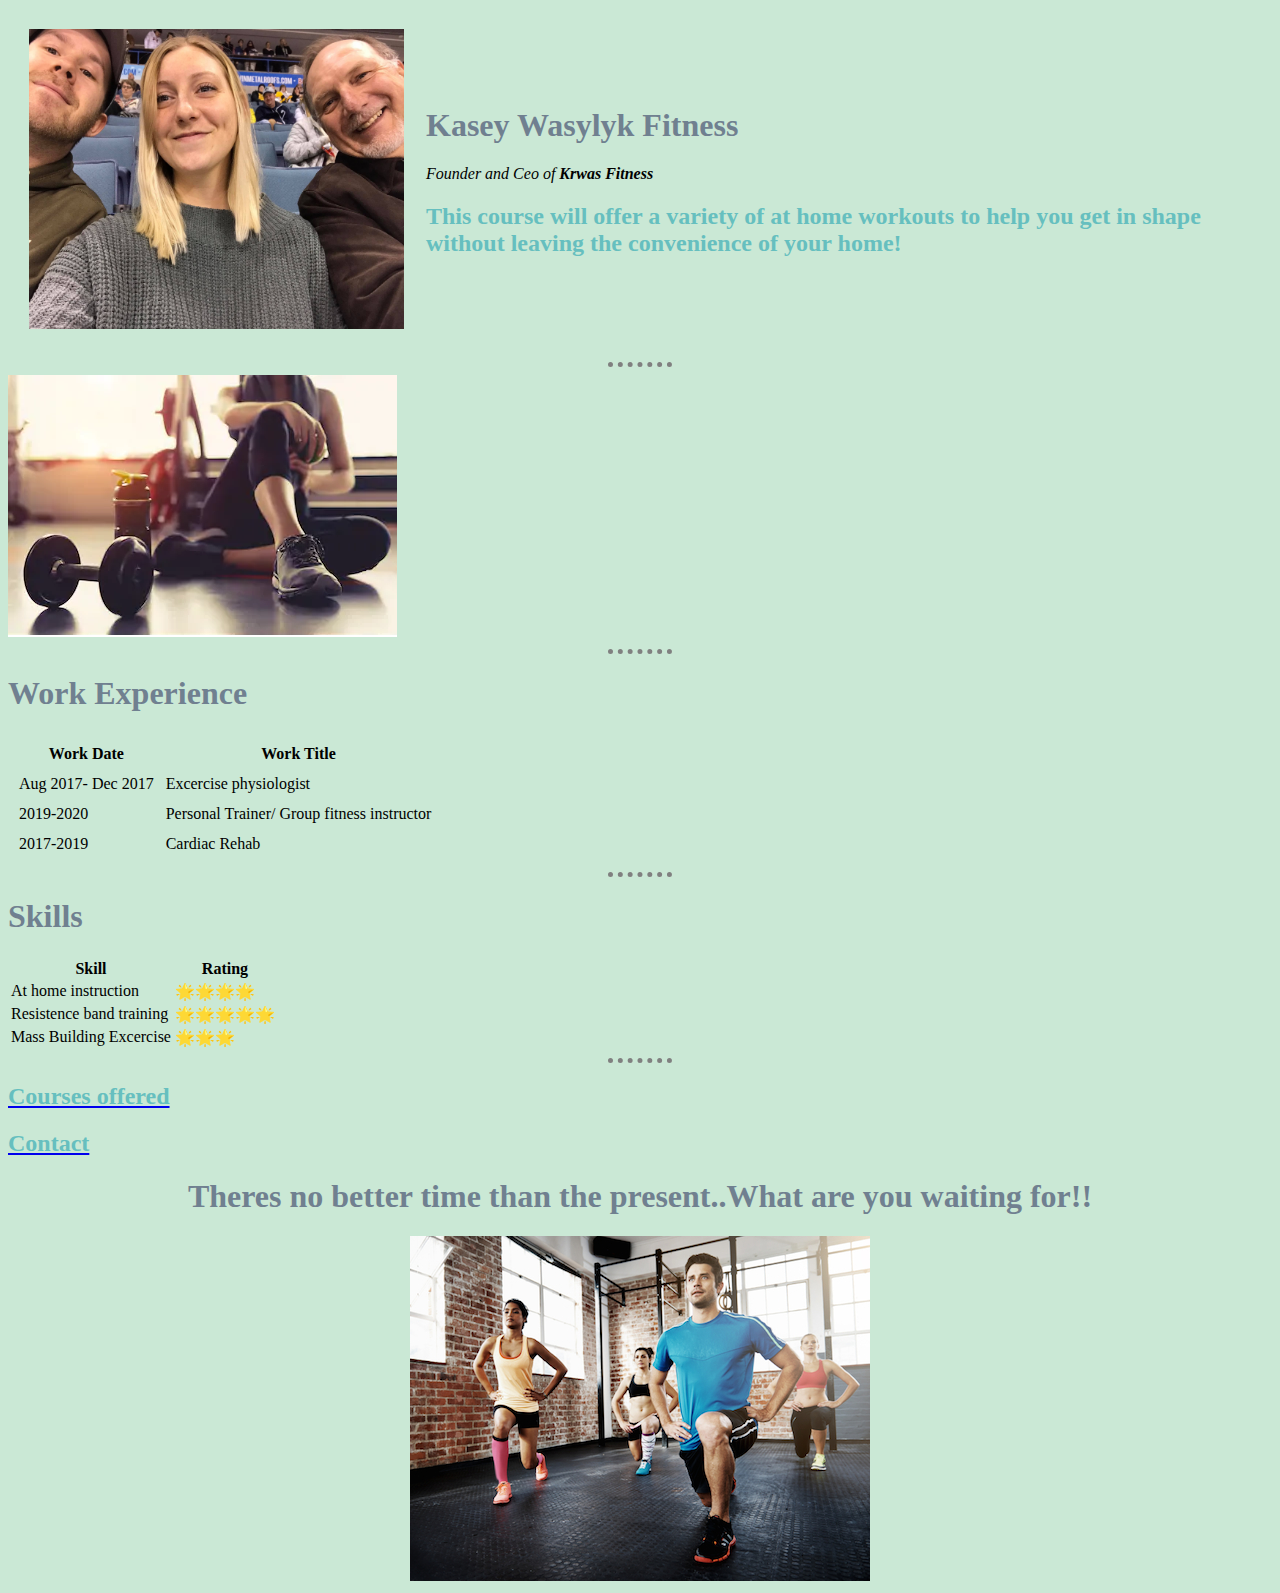
<file: index.html>
<!DOCTYPE html>
<html lang="en" dir="ltr">
  <head>
    <meta charset="utf-8">
    <title>Kasey Fitness👟</title>
    <link rel="stylesheet" href="css/styles.css">
  </head>

  <body>
    <table cellspacing="20">
      <tr>
        <td><img src="images/kc2.jpg" alt="Fitness Equipment" height="300" width="375"></td>
        <td><h1>Kasey Wasylyk Fitness</h1>
        <p><em>Founder and Ceo of <strong>Krwas Fitness</strong></em></e></p>
        <h2>This course will offer a variety of at home workouts to help you get in shape without leaving the convenience of your home!</h2>

      </h2></td>
      </tr>
    </table>
    <hr>
    <img src="images/excersise.png" alt="">
  <br />
<hr>
  <table cellspacing="10">
    <thead>
      <h1>Work Experience</h1>
      <tr>
        <th>Work Date</th>
        <th>Work Title</th>
      </tr>
    </thead>
    <tr>
      <td>Aug 2017- Dec 2017</td>
      <td>Excercise physiologist</td>
    </tr>
    <tr>
      <td>2019-2020</td>
      <td>Personal Trainer/ Group fitness instructor</td>
    </tr>
    <tr>
      <td>2017-2019</td>
      <td>Cardiac Rehab</td>
    </tr>
  </table>
  <hr>
<h1>Skills</h1>
  <table cellspacin="10">
          <tr>
            <th>Skill</th>
            <th>Rating</th>
            </tr>
          <tr>
            <td>At home instruction</td>
            <td>🌟🌟🌟🌟</td>
          </tr>
          <tr>
            <td>Resistence band training</td>
            <td>🌟🌟🌟🌟🌟</td>
          </tr>
          <tr>
            <td>Mass Building Excercise</td>
            <td>🌟🌟🌟</td>
          </tr>
      </table>
      <hr>


    <a href="courses.html"><h2>Courses offered</h2></a>
    <a href="contact_info.html"><h2>Contact</h2></a>

  <center>
    <h1>Theres no better time than the present..What are you waiting for!!</h1>
    <img src="images/group.jpg" alt="group">
  </center>
  </body>
</html>
</file>
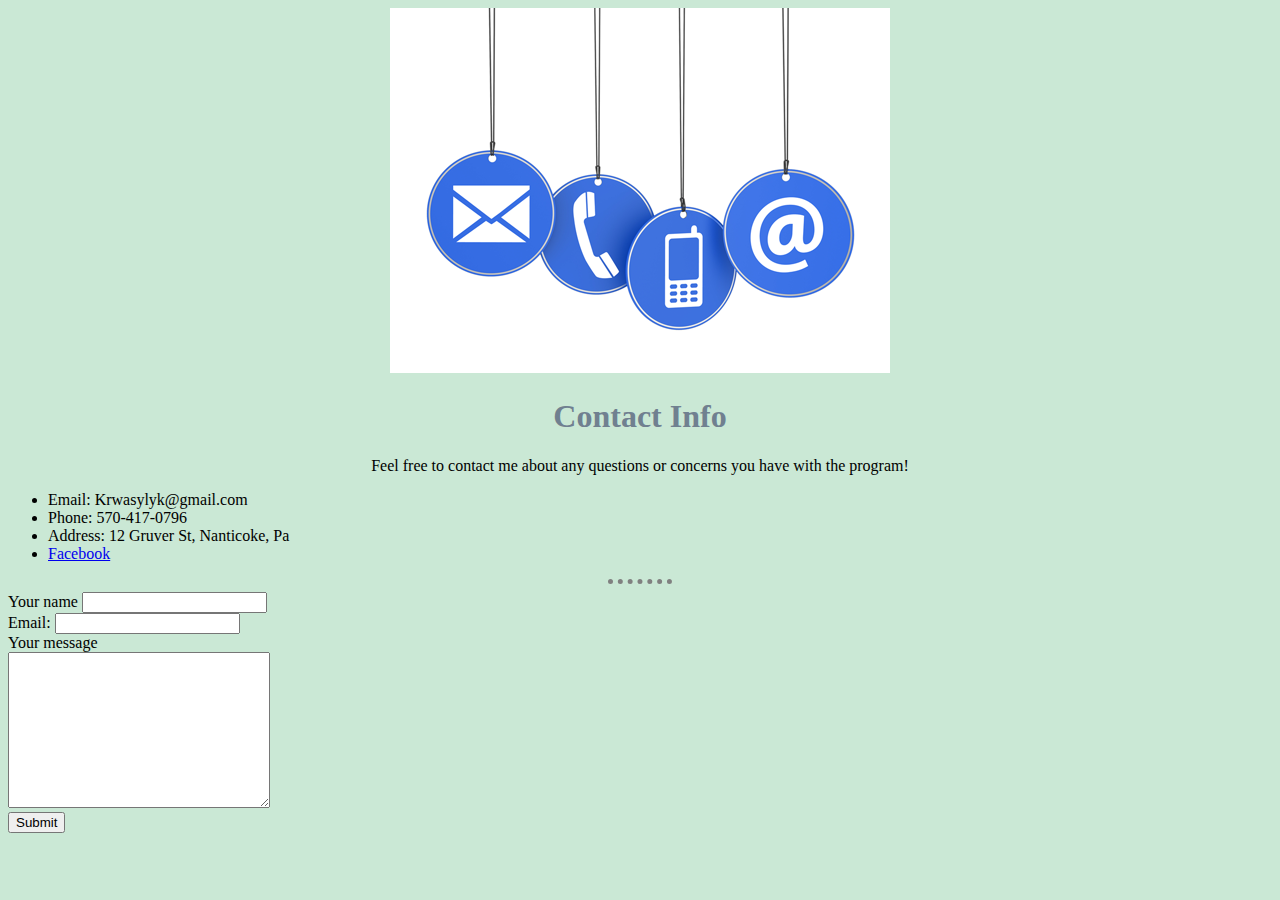
<file: contact_info.html>
<!DOCTYPE html>
<html lang="en" dir="ltr">
  <head>
    <meta charset="utf-8">
    <title>Contact info</title>
      <link rel="stylesheet" href="css/styles.css">
  </head>
  <body>
    <center>
      <img src="images/ct.png" alt="contact">
      <h1>Contact Info</h1>
      <p>Feel free to contact me about any questions or concerns you have with the program!</p>
      </center>
      <ul>
        <li>Email: Krwasylyk@gmail.com</li>
        <li>Phone: 570-417-0796</li>
        <li>Address: 12 Gruver St, Nanticoke, Pa</li>
        <li><a href="https://www.facebook.com/profile.php?id=100000193696229">Facebook</a>
      </ul>
<hr>
      <form action="mailto:krwasylyk@gmail.com" method="post" enctype="text/plain">
        <label>Your name</label>
        <input type="text" name="yourname" value=""><br>
        <label>Email:</label>
        <input type="Email" name="youremail" value=""><br>
        <label>Your message</label><br>
        <textarea name="yourmessage" rows="10" cols="30"></textarea><br>
        <input type="submit" name="">
      </form>

  </body>
</html>
</file>
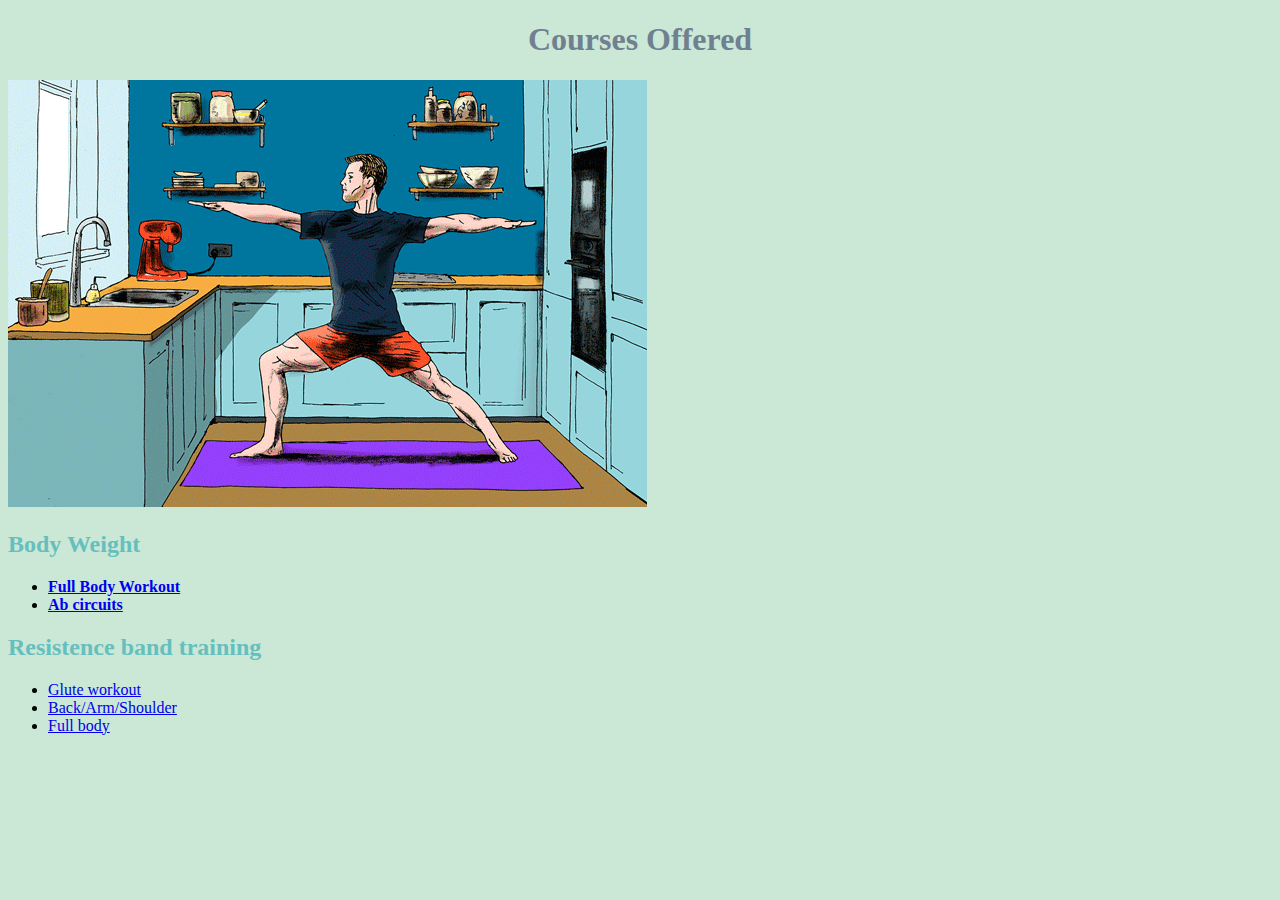
<file: courses.html>
<!DOCTYPE html>
<html lang="en" dir="ltr">
  <head>
    <meta charset="utf-8">
    <title>Courses</title>
      <link rel="stylesheet" href="css/styles.css">
  </head>
  <body>
    <center>

    <h1>Courses Offered</h1>
  </center>
  <img src="images/new.gif" alt="new cover">
      <h2>Body Weight</h2>
    <ul>
      <li><a href="https://www.youtube.com/watch?v=CYD7f5b_qj4"><strong>Full Body Workout</strong></a></li>
      <li><a href="https://www.youtube.com/watch?v=glxrwC9zsHY"><strong>Ab circuits</strong></a></li>
      </ul>
  <h2>Resistence band training</h2>
    <ul>
      <li><a href="https://www.youtube.com/watch?v=BXQTHA2deQQ">Glute workout</a></li>
      <li><a href="https://www.youtube.com/watch?v=Bd5dPDRScHE">Back/Arm/Shoulder</a></li>
      <li><a href="https://www.youtube.com/watch?v=18hPypKsQ8w">Full body</a></li>
      </ol>
    </ul>

  </body>
</html>
</file>
<file: css/styles.css>
body {
    background-color: #cae8d5;
  }

hr {
  border-style: none;
  border-top-style: dotted;
  border-color: grey;
  border-width: 5px;
  width: 5%;
}

h1 {
  color: #708090
}

h2 {
  color: #66BFBF
}

h3 {
  color: #66BFBF
}
</file>
